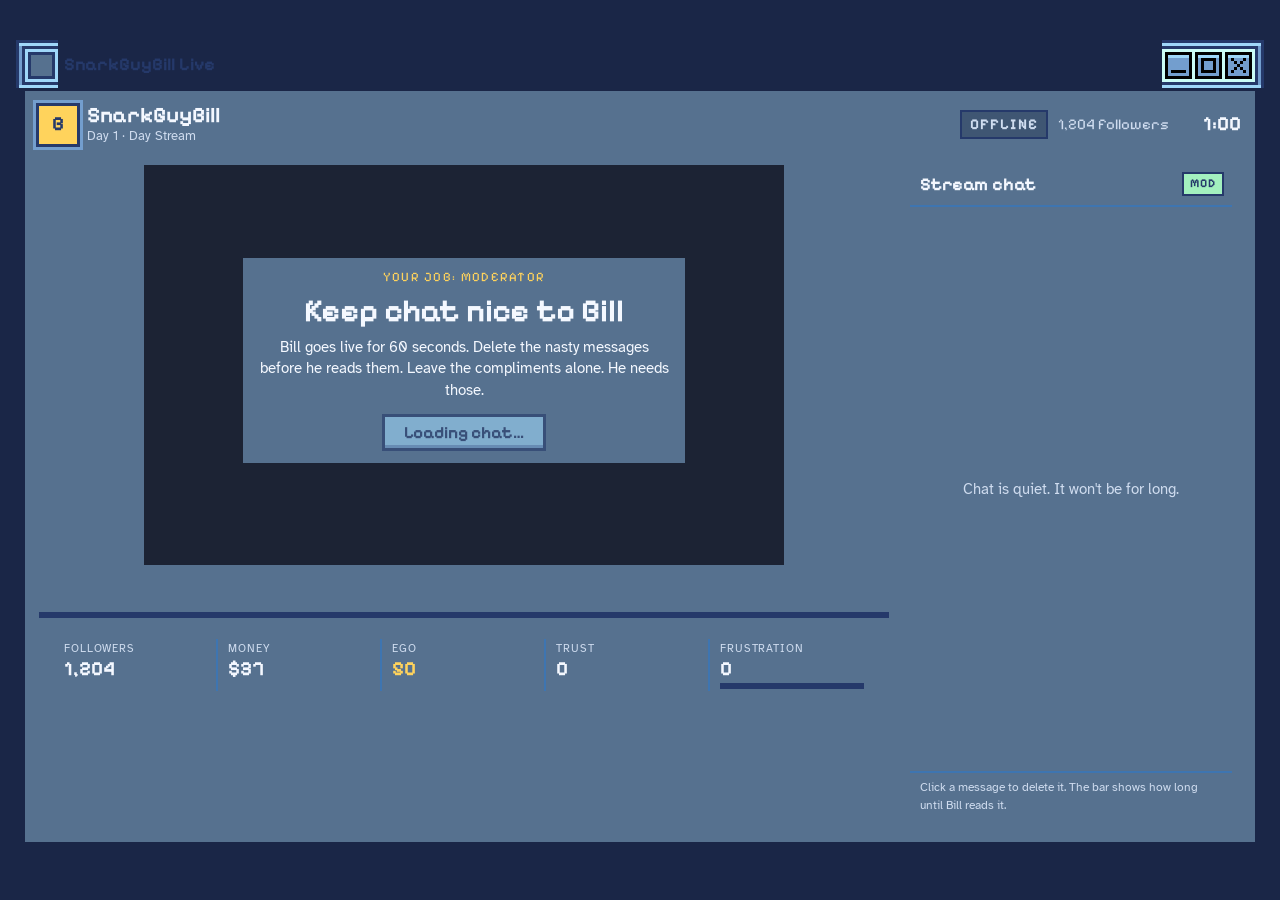
<file: index.html>
<!doctype html>
<html lang="en">
<head>
<meta charset="utf-8">
<title>begonia</title>
<!-- Tab icon: cropped from the artist's dsp_head_34_babymouth.png -->
<link rel="icon" type="image/png" href="prototype/assets/ui/favicon.png">
<!-- Temporary page: sends visitors to the prototype until the real homepage exists. -->
<meta http-equiv="refresh" content="0; url=prototype/">
<link rel="canonical" href="prototype/">
<style>
  body { margin: 0; min-height: 100vh; display: grid; place-items: center; background: #1a2647; color: #f4f8ff; font: 16px system-ui, sans-serif; }
  a { color: #9fd7f9; }
</style>
</head>
<body>
  <p>Taking you to the <a href="prototype/">SnarkGuyBill prototype</a>…</p>
</body>
</html>
</file>
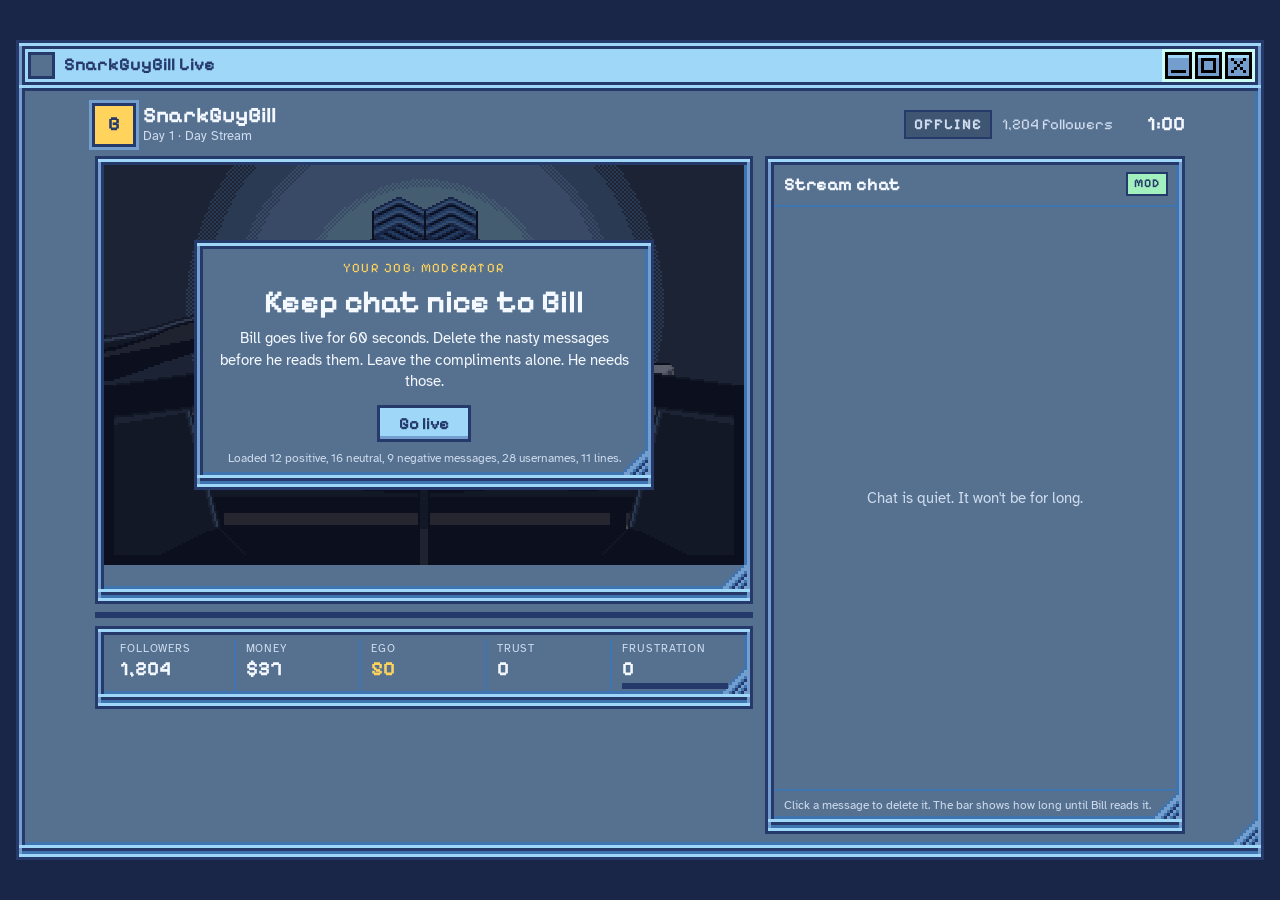
<file: prototype/index.html>
<!doctype html>
<html lang="en">
<head>
<meta charset="utf-8">
<meta name="viewport" content="width=device-width, initial-scale=1, viewport-fit=cover">
<title>SnarkGuyBill Live</title>
<meta name="claude:viewport-fit-sides" content="cover">
<!-- Tab icon: cropped from the artist's dsp_head_34_babymouth.png -->
<link rel="icon" type="image/png" href="assets/ui/favicon.png">
<link rel="preconnect" href="https://fonts.googleapis.com">
<link rel="preconnect" href="https://fonts.gstatic.com" crossorigin>
<link rel="stylesheet" href="https://fonts.googleapis.com/css2?family=Pixelify+Sans:wght@400;600;700&family=Atkinson+Hyperlegible:wght@400;700&display=swap">
<link rel="stylesheet" href="css/style.css">
</head>
<body>
<div class="desktop">
  <!-- The whole game lives in one OS-style window. Its art comes from js/assets.js (ui). -->
  <div class="os-window" id="game-window">
    <div class="titlebar">
      <span class="title-text">SnarkGuyBill Live</span>
      <div class="title-buttons">
        <span class="tb-btn" aria-hidden="true"></span>
        <button class="tb-btn" id="fullscreen-button" type="button" aria-label="Toggle fullscreen" title="Toggle fullscreen"></button>
        <span class="tb-btn" aria-hidden="true"></span>
      </div>
    </div>

    <div class="os-body">
      <header class="topbar">
        <div class="channel">
          <span class="avatar" aria-hidden="true">B</span>
          <div class="channel-text">
            <div class="channel-name">SnarkGuyBill</div>
            <div class="channel-sub" id="slot-label">Day 1 · Day Stream</div>
          </div>
        </div>
        <div class="live-meta">
          <span class="live-badge" id="live-badge">OFFLINE</span>
          <span class="viewers" id="viewers">0 followers</span>
          <span class="clock" id="clock">1:00</span>
        </div>
      </header>

      <main class="layout">
        <section class="stage-col" aria-label="Stream">
          <div class="win stage-win">
            <div class="stage" id="stage">

              <!-- The room and Bill are drawn from the art listed in js/assets.js -->
              <div class="bill" id="bill" data-mood="smug">
                <canvas class="bill-canvas" id="bill-canvas" role="img" aria-label="SnarkGuyBill at his streaming desk"></canvas>
              </div>

              <div class="pop-layer" id="pop-layer" aria-hidden="true"></div>
              <p class="caption" id="caption" aria-live="polite" hidden></p>

              <div class="overlay" id="start-screen">
                <div class="win overlay-card">
                  <p class="eyebrow">Your job: moderator</p>
                  <h1>Keep chat nice to Bill</h1>
                  <p>Bill goes live for 60 seconds. Delete the nasty messages before he reads them. Leave the compliments alone. He needs those.</p>
                  <button class="btn" id="start-button" type="button">Go live</button>
                  <div class="content-report" id="content-report" aria-live="polite"></div>
                </div>
              </div>

              <div class="overlay" id="results-screen" hidden>
                <div class="win overlay-card results">
                  <p class="eyebrow">Stream over</p>
                  <div class="result-head">
                    <span class="result-ego" id="result-ego">0</span>
                    <span class="result-ego-label">Ego this stream</span>
                  </div>
                  <p class="verdict" id="result-verdict"></p>
                  <dl class="result-grid">
                    <div><dt>Trolls deleted</dt><dd id="result-caught">0</dd></div>
                    <div><dt>Trolls Bill read</dt><dd id="result-missed">0</dd></div>
                    <div><dt>Frustration</dt><dd id="result-frustration">0</dd></div>
                    <div><dt>Fans deleted</dt><dd id="result-positive">0</dd></div>
                    <div><dt>Normal chat deleted</dt><dd id="result-neutral">0</dd></div>
                  </dl>
                  <p class="result-range" id="result-range"></p>
                  <button class="btn" id="again-button" type="button">Run it back</button>
                </div>
              </div>
            </div>
          </div>

          <div class="progress" aria-hidden="true"><div class="progress-fill" id="progress-fill"></div></div>

          <dl class="win hud">
            <div class="stat"><dt>Followers</dt><dd id="stat-followers">0</dd></div>
            <div class="stat"><dt>Money</dt><dd id="stat-money">$0</dd></div>
            <div class="stat stat-ego"><dt>Ego</dt><dd id="stat-ego">0</dd></div>
            <div class="stat"><dt>Trust</dt><dd id="stat-trust">0</dd></div>
            <div class="stat stat-frustration">
              <dt>Frustration</dt><dd id="stat-frustration">0</dd>
              <div class="meter" aria-hidden="true"><div class="meter-fill" id="frustration-fill"></div></div>
            </div>
          </dl>
        </section>

        <aside class="win chat" aria-label="Stream chat">
          <div class="chat-head">
            <span class="chat-title">Stream chat</span>
            <span class="mod-tag">Mod</span>
          </div>
          <div class="chat-body">
            <ol class="chat-list" id="chat-list"></ol>
            <p class="chat-empty" id="chat-empty">Chat is quiet. It won't be for long.</p>
          </div>
          <p class="chat-foot">Click a message to delete it. The bar shows how long until Bill reads it.</p>
        </aside>
      </main>
    </div>
  </div>
</div>

<!-- Data and settings: edit these freely -->
<script src="js/config.js"></script>
<script src="js/assets.js"></script>
<!-- Chat messages, usernames and Bill's lines live in data/*.csv -->
<!-- Game code -->
<script src="js/content-loader.js"></script>
<script src="js/game-state.js"></script>
<script src="js/stream-scene.js"></script>
<script src="js/ui-skin.js"></script>
<script src="js/stream-event.js"></script>
<script src="js/stream-view.js"></script>
<script src="js/main.js"></script>
</body>
</html>
</file>
<file: prototype/css/style.css>
/* Layout: the game is one pixel-art OS window on a desktop. Inside it, the stream,
   stats and chat each sit in a borderless inner window. Stream + stats on the left,
   chat on the right; stacks to one column on phones.
   Window art comes from js/assets.js via the --ui-* variables set in js/ui-skin.js. */
:root {
  color-scheme: dark;

  /* Colors sampled from the artist's window art */
  --win-dark: #25396a;     /* outlines */
  --win-light: #739ece;    /* bevel */
  --win-title: #9fd7f9;    /* title bar */
  --win-fill: #56718f;     /* window background */
  --win-mid: #3e75b1;      /* inner shadow */

  --desktop: #1a2647;
  --ink: #f4f8ff;
  --muted: #cfdcef;
  --well: #3f5673;         /* recessed areas inside a window */
  --accent: #ffd35c;       /* ego / money gold */
  --live: #ff4867;
  --good: #a3f0bf;
  --bad: #ffb0a2;
  --bad-strong: #e2483a;

  --u1: #ffcf96; --u2: #b5e6ff; --u3: #e0c8ff; --u4: #b2f0d2; --u5: #ffc4dc; --u6: #f3ef9e;


  --font-pixel: "Pixelify Sans", "Courier New", ui-monospace, monospace;
  --font-body: "Atkinson Hyperlegible", system-ui, -apple-system, "Segoe UI", sans-serif;

  --ui-px: 3px; /* replaced at startup by js/ui-skin.js */
}

* { box-sizing: border-box; }
[hidden] { display: none !important; }
html, body { height: 100%; }
body {
  margin: 0;
  background: var(--desktop);
  color: var(--ink);
  font-family: var(--font-body);
  font-size: 15px;
  line-height: 1.45;
}

/* ---------- Desktop + main window ---------- */
.desktop {
  height: 100%;
  padding-block: 12px;
  padding-left: max(16px, env(safe-area-inset-left, 0px));
  padding-right: max(16px, env(safe-area-inset-right, 0px));
  display: grid;
  place-items: center;
}
.os-window {
  width: min(100%, 1280px);
  height: min(100%, 820px);
  display: flex;
  flex-direction: column;
  min-height: 0;
  image-rendering: pixelated;
}
.os-window:fullscreen { width: 100%; height: 100%; }

.titlebar {
  flex: none;
  position: relative;
  height: calc(16 * var(--ui-px));
  background:
    var(--ui-title-left) left top / auto 100% no-repeat,
    var(--ui-title-right) right top / auto 100% no-repeat,
    var(--ui-title-middle) left top / auto 100% repeat-x;
  display: flex;
  align-items: center;
  padding-left: calc(16 * var(--ui-px));
  padding-right: calc(36 * var(--ui-px));
}
.title-text {
  font-family: var(--font-pixel);
  font-weight: 700;
  font-size: calc(6 * var(--ui-px));
  line-height: 1;
  color: var(--win-dark);
  white-space: nowrap;
  overflow: hidden;
  text-overflow: ellipsis;
}
/* Hit areas laid over the buttons drawn in the title bar art */
.title-buttons {
  position: absolute;
  right: calc(4 * var(--ui-px));
  top: calc(4 * var(--ui-px));
  display: flex;
  gap: var(--ui-px);
}
.tb-btn {
  width: calc(9 * var(--ui-px));
  height: calc(9 * var(--ui-px));
  padding: 0; border: 0; background: transparent;
}
button.tb-btn { cursor: pointer; }
button.tb-btn:hover { background: rgba(255, 255, 255, 0.25); }

.os-body {
  flex: 1;
  min-height: 0;
  border-style: solid;
  border-width:
    calc(var(--ui-body-t) * var(--ui-px)) calc(3 * var(--ui-px))
    calc(6 * var(--ui-px)) calc(var(--ui-body-l) * var(--ui-px));
  border-image-source: var(--ui-body-image);
  border-image-slice: var(--ui-body-slice);
  border-image-width:
    calc(var(--ui-body-t) * var(--ui-px)) calc(var(--ui-body-r) * var(--ui-px))
    calc(var(--ui-body-b) * var(--ui-px)) calc(var(--ui-body-l) * var(--ui-px));
  border-image-repeat: stretch;
  background: var(--win-fill);
  background-clip: padding-box;
  padding: 12px 14px 8px;
  display: flex;
  flex-direction: column;
  gap: 10px;
  overflow: auto;
}

/* ---------- Inner windows: border + background, no title bar ---------- */
.win {
  border-style: solid;
  border-width:
    calc(var(--ui-frame-t) * var(--ui-px)) calc(3 * var(--ui-px))
    calc(6 * var(--ui-px)) calc(var(--ui-frame-l) * var(--ui-px));
  border-image-source: var(--ui-frame-image);
  border-image-slice: var(--ui-frame-slice);
  border-image-width:
    calc(var(--ui-frame-t) * var(--ui-px)) calc(var(--ui-frame-r) * var(--ui-px))
    calc(var(--ui-frame-b) * var(--ui-px)) calc(var(--ui-frame-l) * var(--ui-px));
  border-image-repeat: stretch;
  background: var(--win-fill);
  background-clip: padding-box;
  image-rendering: pixelated;
}

/* ---------- Top bar ---------- */
.topbar {
  flex: none;
  display: flex;
  flex-wrap: wrap;
  align-items: center;
  justify-content: space-between;
  gap: 10px;
}
.channel { display: flex; align-items: center; gap: 10px; min-width: 0; }
.avatar {
  width: 38px; height: 38px;
  display: grid; place-items: center;
  background: var(--accent); color: var(--win-dark);
  font-family: var(--font-pixel); font-weight: 700; font-size: 20px;
  box-shadow: 0 0 0 3px var(--win-dark), 0 0 0 6px var(--win-light);
}
.channel-name { font-family: var(--font-pixel); font-weight: 700; font-size: 22px; line-height: 1.1; }
.channel-sub { color: var(--muted); font-size: 13px; }
.live-meta { display: flex; align-items: center; gap: 12px; font-family: var(--font-pixel); font-size: 15px; }
.live-badge {
  padding: 2px 8px;
  background: var(--well); color: var(--muted);
  font-weight: 700; letter-spacing: 0.08em;
  box-shadow: 0 0 0 2px var(--win-dark);
}
.live-badge.is-live { background: var(--live); color: #fff; animation: pulse 1.6s ease-in-out infinite; }
.viewers { color: var(--muted); }
.clock { font-weight: 700; font-size: 20px; font-variant-numeric: tabular-nums; min-width: 3em; text-align: right; }

/* ---------- Main layout ---------- */
/* The stream window is sized to fit the room art exactly (set by js/stream-scene.js
   through --stage-w / --stage-h / --chat-w). The header and the stream + chat row
   share one centered column so their edges line up. */
.topbar, .layout {
  width: 100%;
  max-width: var(--content-w, 100%);
  margin-inline: auto;
}
.layout {
  flex: 1;
  min-height: 0;
  display: grid;
  grid-template-columns: auto var(--chat-w, 340px);
  gap: 12px;
}
.stage-col { display: flex; flex-direction: column; gap: 8px; min-width: 0; min-height: 0; }
.stage-win { flex: none; display: block; padding-bottom: calc(7 * var(--ui-px)); }

/* ---------- Stage ---------- */
.stage {
  position: relative;
  width: var(--stage-w, 640px);
  height: var(--stage-h, 400px);
  margin-inline: auto;
  overflow: hidden;
  background: #2f3842;
}
/* ---------- Room + Bill (one canvas) ---------- */
.bill { position: absolute; inset: 0; }
.bill-canvas { display: block; width: 100%; height: 100%; image-rendering: pixelated; image-rendering: crisp-edges; }

/* ---------- Caption + popups ---------- */
.caption {
  position: absolute; left: 50%; top: 5%;
  transform: translateX(-50%);
  width: min(86%, 620px);
  margin: 0;
  padding: 6px 12px;
  background: rgba(16, 22, 44, 0.85);
  box-shadow: 0 0 0 2px var(--win-dark);
  color: var(--ink);
  font-size: clamp(13px, 1.6vw, 17px);
  line-height: 1.35;
  text-align: center;
  text-wrap: balance;
}
.caption.enter { animation: rise 0.25s ease-out; }

.pop-layer { position: absolute; inset: 0; pointer-events: none; }
.pop {
  position: absolute; top: 30%;
  font-family: var(--font-pixel); font-weight: 700;
  font-size: clamp(15px, 2vw, 22px);
  padding: 2px 8px;
  box-shadow: 0 0 0 2px var(--win-dark);
  animation: floatUp 1.4s ease-out forwards;
}
.pop-good { color: var(--win-dark); background: var(--accent); }
.pop-bad { color: #fff; background: var(--bad-strong); }

/* ---------- Overlays ---------- */
.overlay {
  position: absolute; inset: 0;
  display: grid; place-items: center;
  padding: 10px;
  background: rgba(16, 22, 44, 0.6);
  overflow: auto;
}
.overlay-card {
  max-width: 460px;
  padding: 10px 14px 4px;
  text-align: center;
  display: flex; flex-direction: column; align-items: center; gap: 8px;
}
.overlay-card h1 {
  margin: 0; font-family: var(--font-pixel); font-weight: 700;
  font-size: clamp(22px, 3.2vw, 32px); line-height: 1.05; text-wrap: balance;
}
.overlay-card p { margin: 0; }
.eyebrow {
  font-family: var(--font-pixel); font-size: 13px; letter-spacing: 0.1em;
  text-transform: uppercase; color: var(--accent);
}
.btn {
  margin-top: 4px;
  font: 700 17px var(--font-pixel);
  padding: 8px 22px; border: 0;
  background: var(--win-title); color: var(--win-dark);
  box-shadow: inset 0 0 0 3px var(--win-dark), inset 0 -6px 0 0 var(--win-light);
  cursor: pointer;
}
.btn:hover { background: #c3e7fc; }
.btn:active { box-shadow: inset 0 0 0 3px var(--win-dark), inset 0 4px 0 0 var(--win-light); }
.btn:focus-visible, .chat-row:focus-visible, button.tb-btn:focus-visible { outline: 3px solid var(--accent); outline-offset: 2px; }

.results { max-width: 520px; }
.result-head { display: flex; align-items: baseline; gap: 10px; }
.result-ego { font-family: var(--font-pixel); font-weight: 700; font-size: clamp(36px, 5vw, 56px); line-height: 1; }
.result-ego[data-tone="good"] { color: var(--accent); }
.result-ego[data-tone="bad"] { color: var(--bad); }
.result-ego-label { color: var(--muted); }
.verdict { text-wrap: balance; }
.result-grid {
  margin: 2px 0; width: 100%;
  display: grid; grid-template-columns: repeat(auto-fit, minmax(110px, 1fr)); gap: 6px;
}
.result-grid div { background: var(--well); padding: 4px 8px; box-shadow: inset 0 0 0 2px var(--win-dark); }
.result-grid dt { font-size: 12px; color: var(--muted); }
.result-grid dd { margin: 0; font-family: var(--font-pixel); font-weight: 700; font-size: 18px; font-variant-numeric: tabular-nums; }
.result-range { font-size: 12px; color: var(--muted); }

/* ---------- Progress + HUD ---------- */
.progress { flex: none; height: 6px; background: var(--win-dark); box-shadow: inset 0 0 0 1px var(--win-dark); }
.progress-fill { height: 100%; width: 0; background: var(--live); }

.hud {
  flex: none;
  margin: 0;
  padding: 4px 6px 0;
  display: grid; grid-template-columns: repeat(5, minmax(0, 1fr));
}
.stat { padding: 2px 10px; min-width: 0; }
.stat + .stat { box-shadow: -2px 0 0 0 var(--win-mid); }
.stat dt { font-size: 11px; text-transform: uppercase; letter-spacing: 0.08em; color: var(--muted); }
.stat dd {
  margin: 0; font-family: var(--font-pixel); font-weight: 700; font-size: 20px; line-height: 1.2;
  font-variant-numeric: tabular-nums; white-space: nowrap; overflow: hidden; text-overflow: ellipsis;
}
.stat-ego dd { color: var(--accent); }
.meter { height: 6px; margin-top: 2px; background: var(--win-dark); }
.meter-fill { height: 100%; width: 0; background: var(--bad-strong); transition: width 0.4s; }
.stat.bump-up dd { animation: bumpUp 0.6s ease-out; }
.stat.bump-down dd { animation: bumpDown 0.6s ease-out; }

/* ---------- Chat ---------- */
.chat {
  display: flex; flex-direction: column;
  min-width: 0; min-height: 0;
}
.chat-head {
  display: flex; justify-content: space-between; align-items: center;
  padding: 6px 10px 8px;
  box-shadow: 0 2px 0 0 var(--win-mid);
}
.chat-title { font-family: var(--font-pixel); font-weight: 700; font-size: 18px; }
.mod-tag {
  font-family: var(--font-pixel); font-size: 12px; font-weight: 700; letter-spacing: 0.08em;
  text-transform: uppercase; padding: 1px 6px;
  background: var(--good); color: var(--win-dark);
  box-shadow: 0 0 0 2px var(--win-dark);
}
.chat-body { position: relative; flex: 1; min-height: 0; margin-top: 2px; }
.chat-list {
  list-style: none; margin: 0; padding: 6px 0;
  height: 100%; overflow-y: auto; scroll-behavior: smooth;
}
.chat-empty {
  position: absolute; inset: 0; margin: 0;
  display: grid; place-items: center; padding: 20px;
  text-align: center; color: var(--muted);
}
.chat-foot { margin: 0; padding: 6px 10px 2px; box-shadow: 0 -2px 0 0 var(--win-mid); font-size: 12px; color: var(--muted); }

.chat-item { position: relative; padding: 0 4px; animation: slideIn 0.2s ease-out; }
.chat-row {
  width: 100%; display: block; text-align: left;
  padding: 5px 8px 8px; border: 0;
  background: transparent; color: var(--ink);
  font: inherit; line-height: 1.4; cursor: pointer;
}
.chat-user { font-weight: 700; margin-right: 6px; }
.chat-user::after { content: ":"; color: var(--muted); }
.chat-del {
  float: right; margin-left: 8px;
  font-family: var(--font-pixel); font-size: 12px; font-weight: 700; text-transform: uppercase;
  color: #fff; background: var(--bad-strong); padding: 0 5px;
  opacity: 0; transition: opacity 0.15s;
}
.chat-item.is-live .chat-row:hover { background: var(--well); }
.chat-item.is-live .chat-row:hover .chat-del,
.chat-item.is-live .chat-row:focus-visible .chat-del { opacity: 1; }
@media (hover: none) { .chat-item.is-live .chat-del { opacity: 0.85; } }

.chat-timer {
  position: absolute; left: 12px; right: 12px; bottom: 2px; height: 3px;
  background: var(--win-dark); overflow: hidden;
}
.chat-timer span { display: block; height: 100%; background: var(--accent); transform-origin: left; }
.chat-item:not(.is-live) .chat-timer { display: none; }

.chat-tag {
  position: absolute; right: 12px; top: 7px;
  font-family: var(--font-pixel); font-size: 11px; text-transform: uppercase; letter-spacing: 0.06em; color: var(--muted);
}
.chat-item.is-read .chat-row { cursor: default; opacity: 0.65; padding-right: 104px; }
.chat-item.is-deleted .chat-row { cursor: default; }
.chat-item.is-deleted .chat-text { color: var(--muted); font-style: italic; }
.chat-item.is-deleted .chat-user { color: var(--muted) !important; text-decoration: line-through; }

/* ---------- Animations ---------- */
@keyframes pulse { 50% { opacity: 0.7; } }
@keyframes rise { from { opacity: 0; transform: translate(-50%, 6px); } }
@keyframes floatUp {
  0% { opacity: 0; transform: translateY(8px); }
  15% { opacity: 1; transform: translateY(0); }
  100% { opacity: 0; transform: translateY(-48px); }
}
@keyframes slideIn { from { opacity: 0; transform: translateY(6px); } }
@keyframes bumpUp { 30% { color: var(--good); } }
@keyframes bumpDown { 30% { color: var(--bad); } }

@media (prefers-reduced-motion: reduce) {
  *, *::before, *::after { animation-duration: 0.01ms !important; animation-iteration-count: 1 !important; transition: none !important; }
}

/* ---------- Narrow screens ---------- */
@media (max-width: 860px) {
  .desktop { padding-block: 8px; }
  .os-window { height: 100%; }
  .layout { grid-template-columns: minmax(0, 1fr); flex: none; }
  .chat { height: 360px; }
}
@media (max-width: 560px) {
  .hud { grid-template-columns: repeat(3, minmax(0, 1fr)); row-gap: 6px; }
  .stat:nth-child(4) { box-shadow: none; }
  .stat-frustration { grid-column: span 2; }
  .viewers { display: none; }
  .overlay-card p:not(.eyebrow) { font-size: 14px; }
}

/* ---------- Content report (start screen) ---------- */
.content-report { font-size: 12px; color: var(--muted); max-width: 100%; text-align: left; }
.content-report p { margin: 0; text-align: center; }
.report-error { color: var(--bad) !important; font-weight: 700; }
.report-problems {
  margin: 6px 0 0; padding: 6px 8px 6px 22px;
  max-height: 96px; overflow: auto;
  background: var(--well); box-shadow: inset 0 0 0 2px var(--win-dark);
  color: var(--bad);
}
.btn:disabled { opacity: 0.6; cursor: wait; }
</file>
